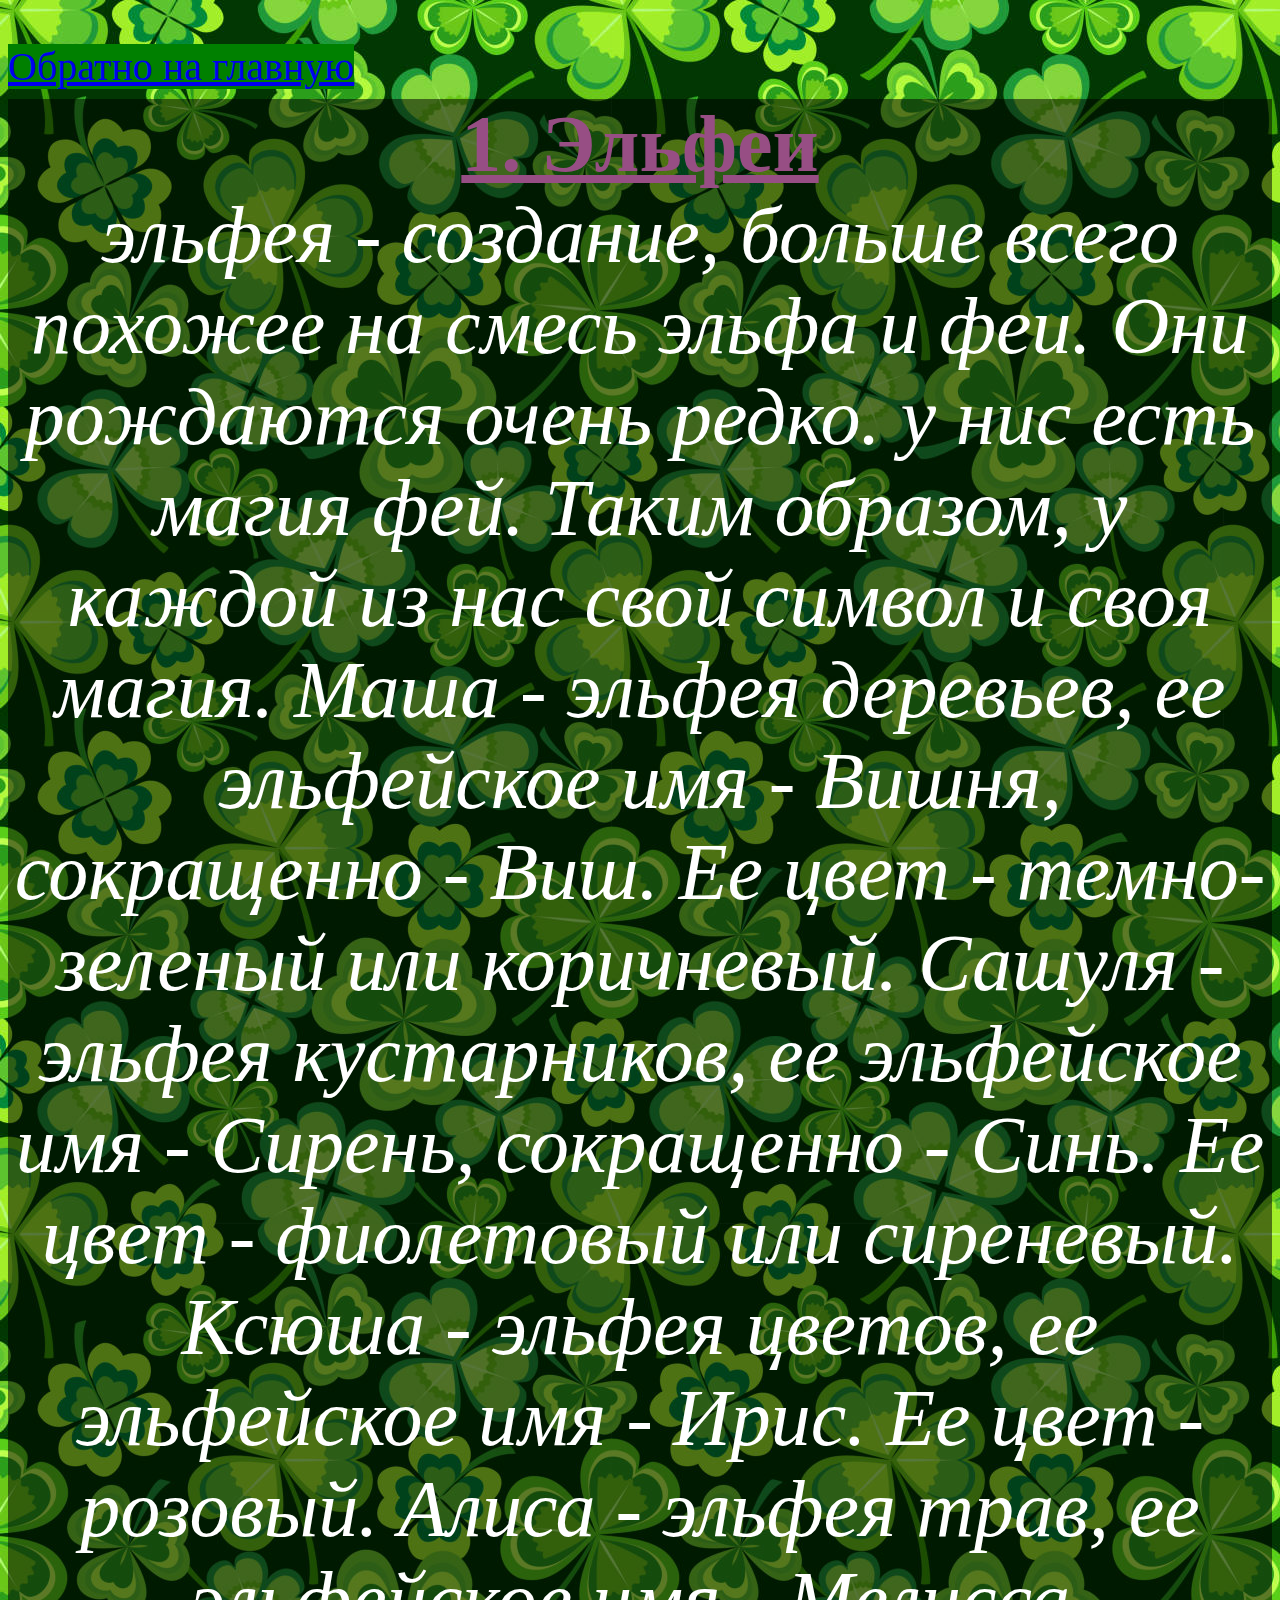
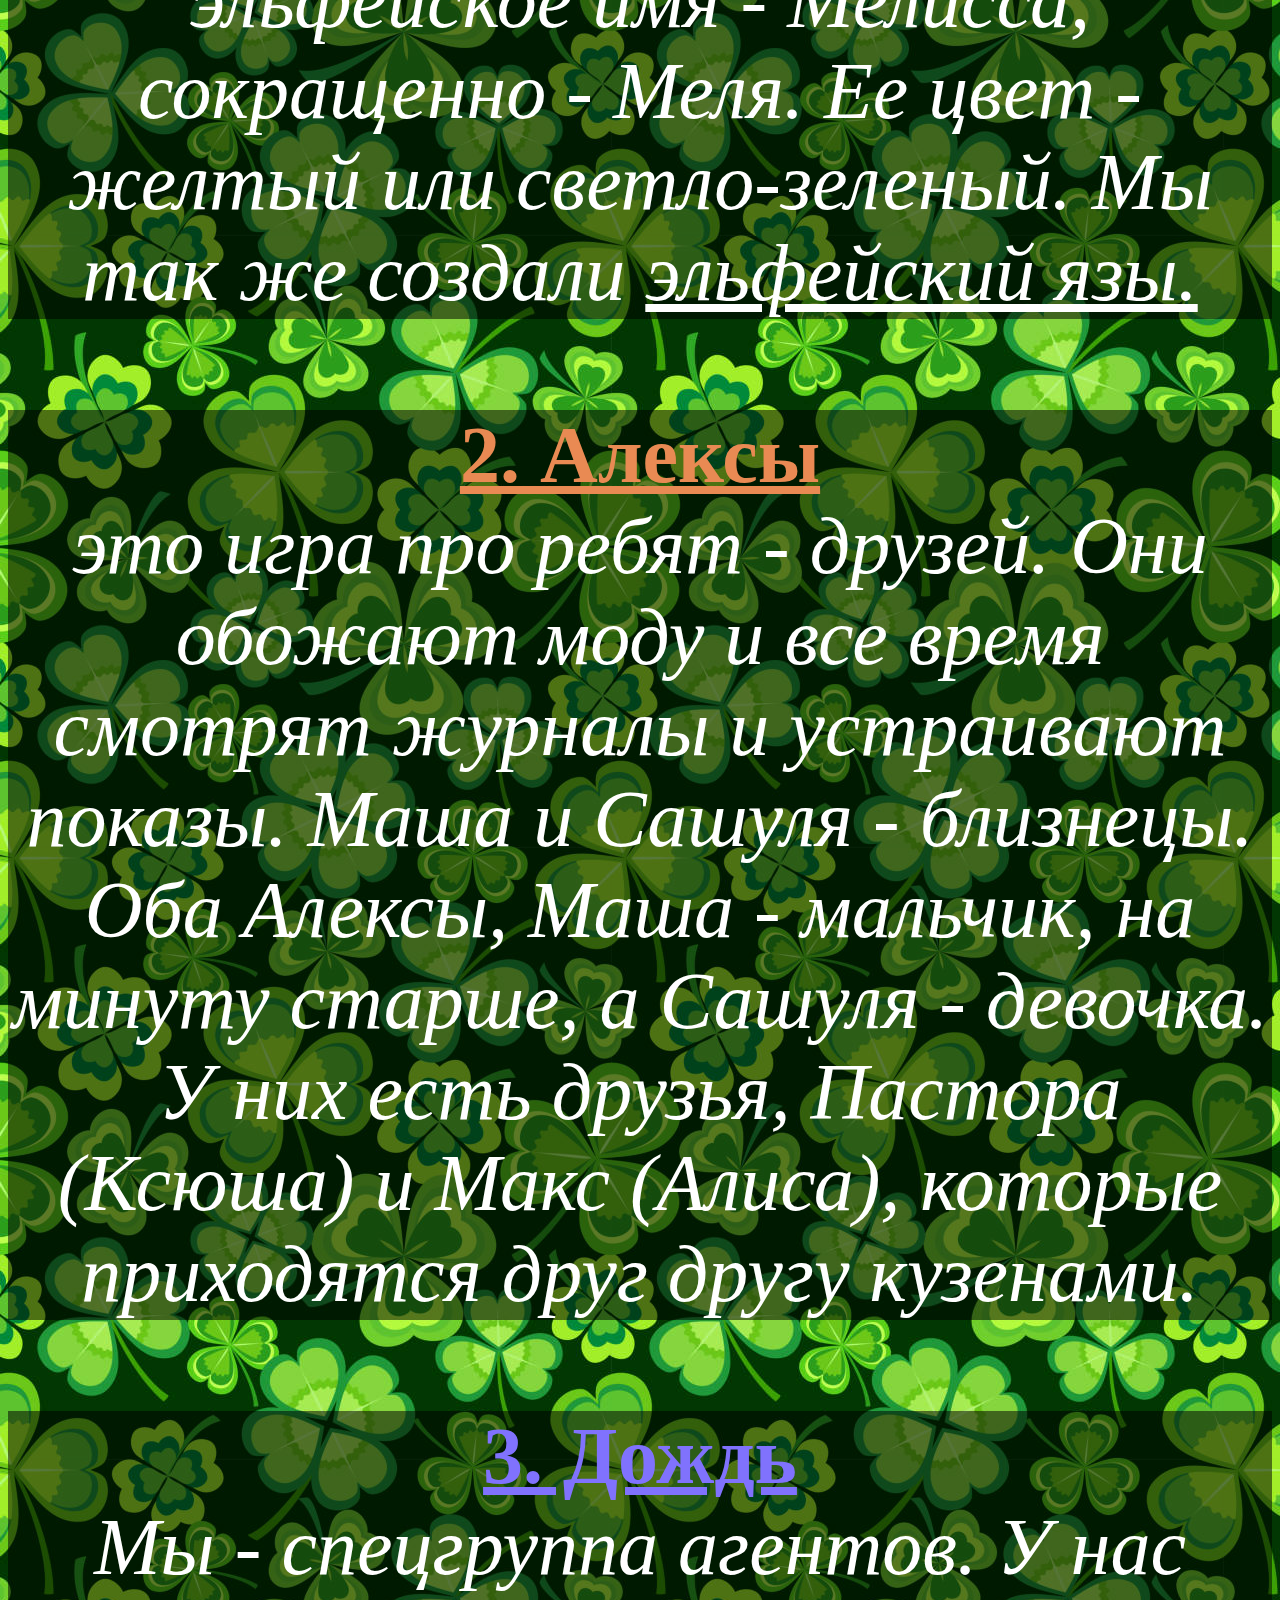
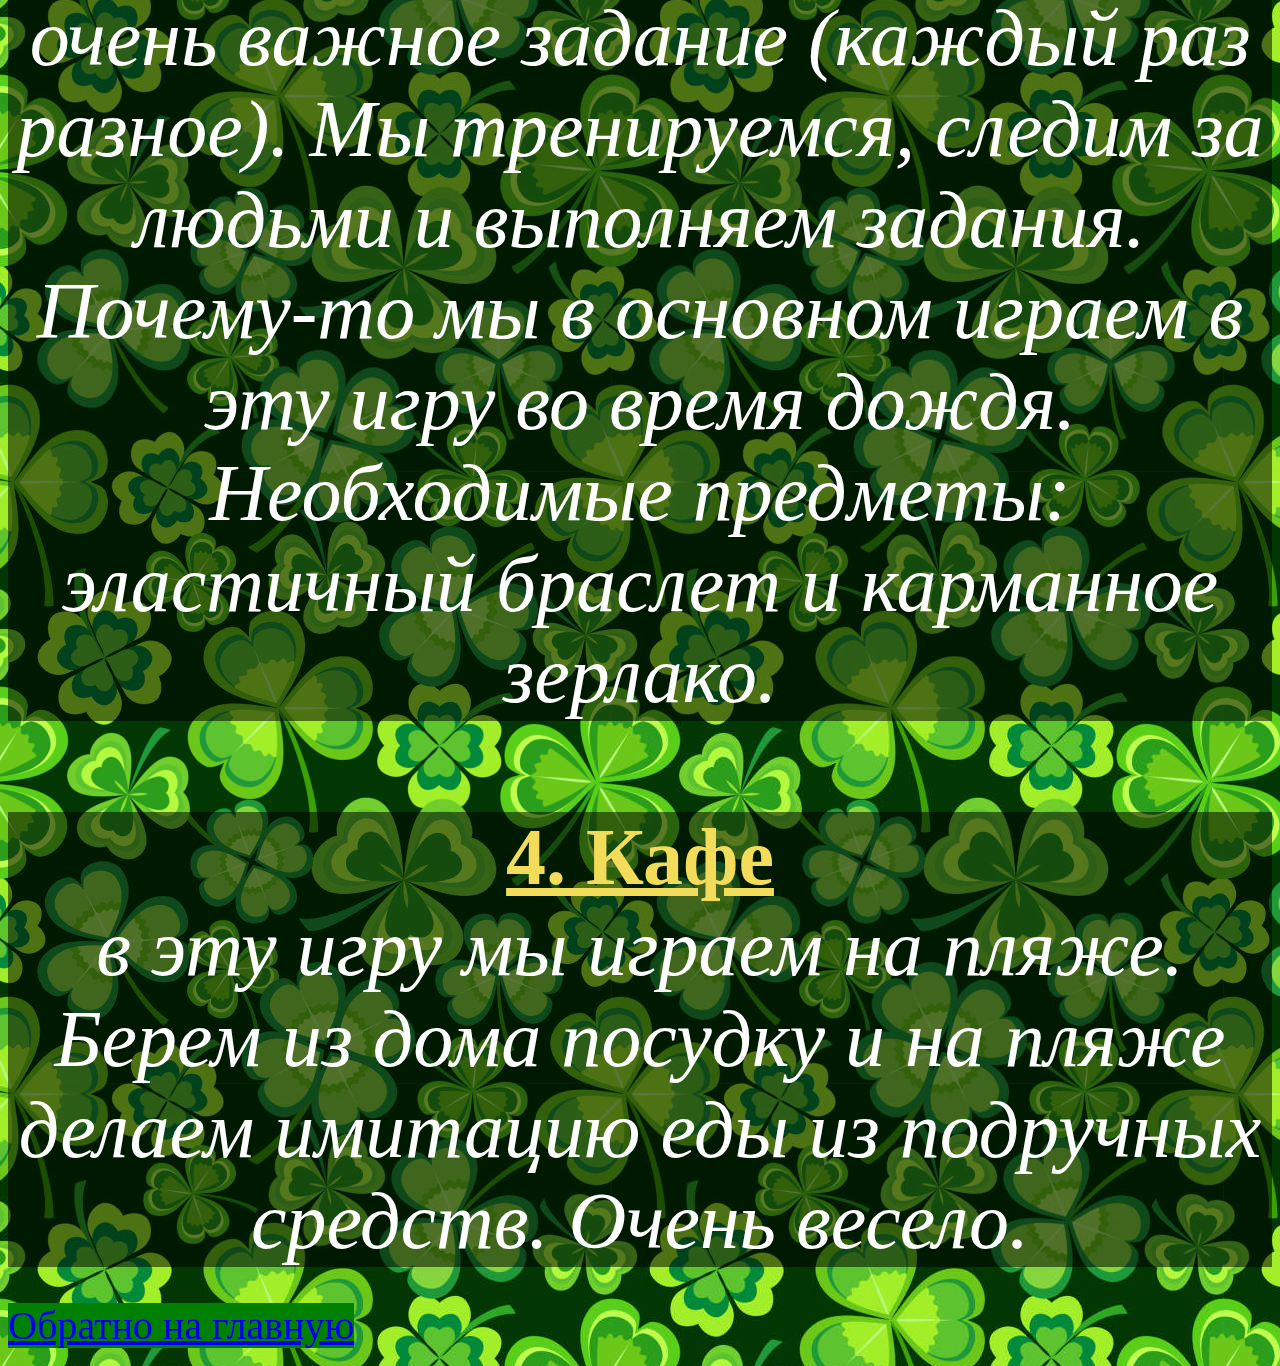
<file: games.html>
<!DOCTYPE html>
<html lang="en">
<head>
    <meta charset="UTF-8">
    <meta http-equiv="X-UA-Compatible" content="IE=edge">
    <meta name="viewport" content="width=device-width, initial-scale=1.0">
    <title>Четверолистник</title>
    <link rel="stylesheet" href="games.css">
</head>
<body class="canuwork">
  <a href="index.html" class="back">Обратно на главную</a>
  <section class="el">
    <strong><ins class="el2">1. Эльфеи</ins></strong><br>
    <i>эльфея - создание, больше всего похожее на смесь эльфа и феи. Они рождаются очень редко. 
    у нис есть магия фей. Таким образом, у каждой из нас свой символ и своя магия. Маша - эльфея
    деревьев, ее эльфейское имя - Вишня, сокращенно - Виш. Ее цвет - темно-зеленый или коричневый. 
    Сашуля - эльфея кустарников, ее эльфейское имя - Сирень, сокращенно - Синь. Ее цвет - фиолетовый 
    или сиреневый. Ксюша - эльфея цветов, ее эльфейское имя - Ирис. Ее цвет - розовый. Алиса - эльфея трав,
     ее эльфейское имя - Мелисса, сокращенно - Меля. Ее цвет - желтый или светло-зеленый.

    Мы так же создали <a href="language.html" class="lan">эльфейский язы.</a></i>
  </section>
<br>
  <section class="al">
    <strong><ins class="al2">2. Алексы</ins></strong><br>
    <i>это игра про ребят - друзей. Они обожают моду и все время смотрят журналы и устраивают показы. 
    Маша и Сашуля - близнецы. Оба Алексы, Маша - мальчик, на минуту старше, а Сашуля - девочка. У них есть друзья,
    Пастора (Ксюша) и Макс (Алиса), которые приходятся друг другу кузенами.</i>
  </section>
<br>
  <section class="do">
    <strong><ins class="do2">3. Дождь</ins></strong><br>
    <i>Мы - спецгруппа агентов. У нас очень важное задание (каждый раз разное).
    Мы тренируемся, следим за людьми и выполняем задания. Почему-то мы в основном 
    играем в эту игру во время дождя. Необходимые предметы: эластичный браслет
    и карманное зерлако.</i>
  </section>
<br>
  <section class="ka">
    <strong><ins class="ka2">4. Кафе</ins></strong><br>
    <i>в эту игру мы играем на пляже. Берем из дома посудку и на пляже делаем имитацию
    еды из подручных средств. Очень весело.</i>
  </section>

  <a href="index.html" class="back">Обратно на главную</a><br>
</body>
</html>
</file>
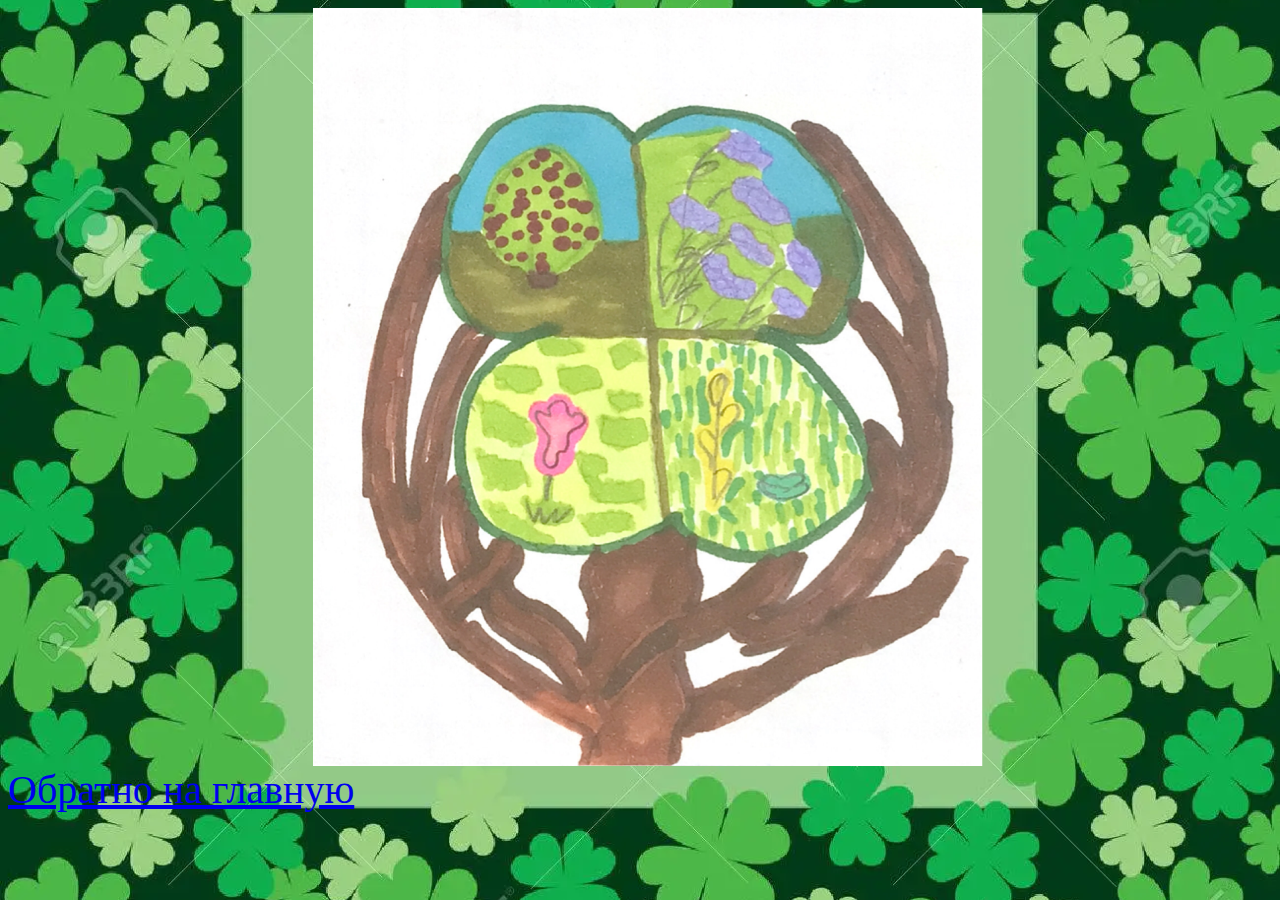
<file: gerb.html>
<!DOCTYPE html>
<html lang="en">
<head>
    <meta charset="UTF-8">
    <meta http-equiv="X-UA-Compatible" content="IE=edge">
    <meta name="viewport" content="width=device-width, initial-scale=1.0">
    <title>Четверолистник</title>
    <link rel="stylesheet" href="gerb.css">
</head>

<body class="body">

    <img src="img/herb.png" class="img">
    
    <a href="index.html" class="back">Обратно на главную</a>    
</body>
</file>
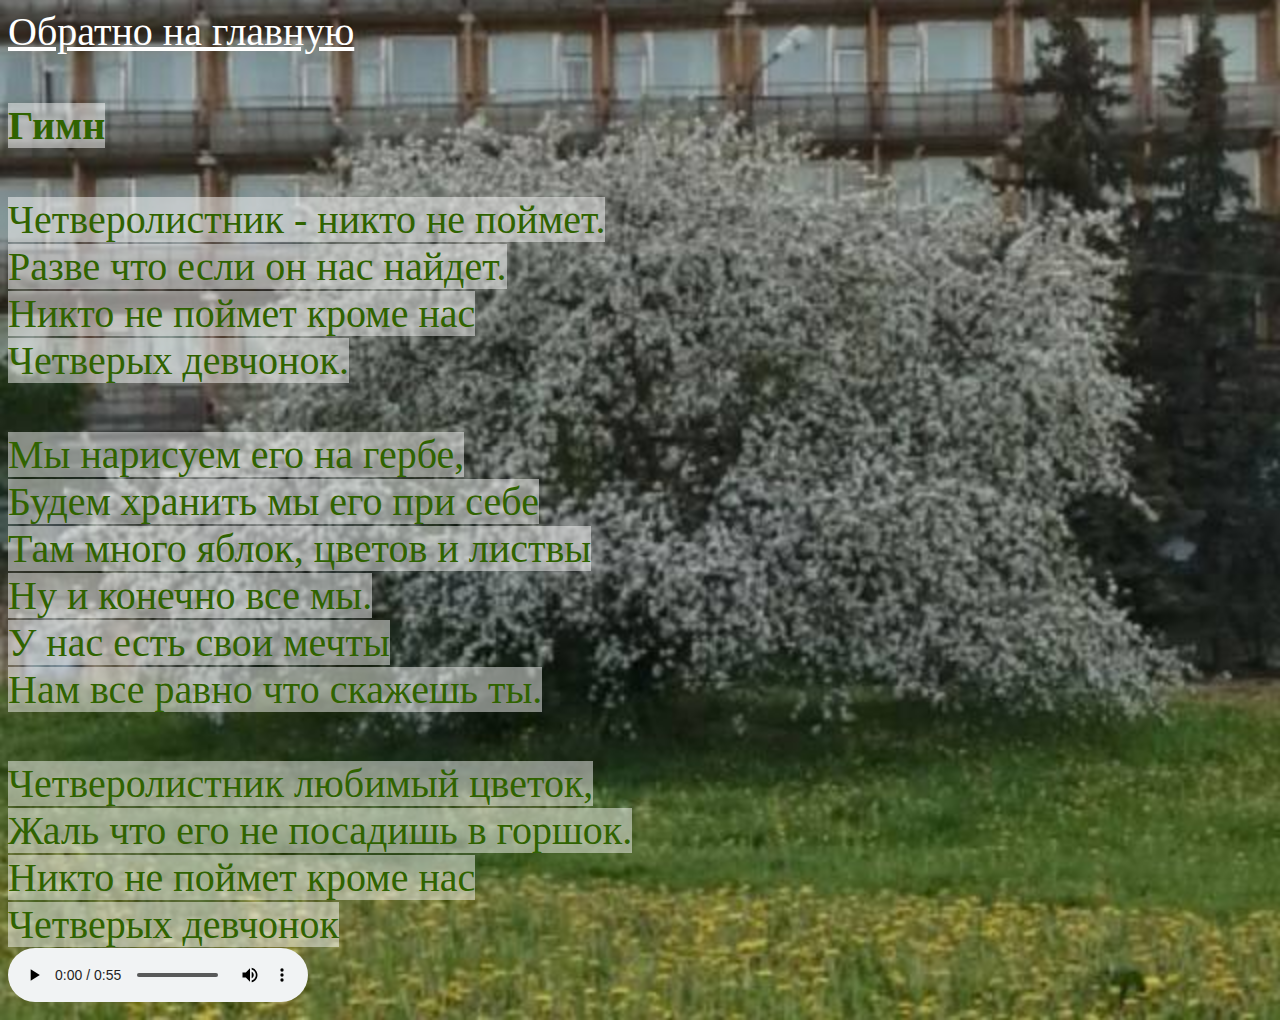
<file: hymn.html>
<!DOCTYPE html>
<html lang="en">
<head>
    <title>Четверолистник</title>
    <link rel="stylesheet" href="hymn.css">
</head>
<a href="index.html" class="back">Обратно на главную</a><br>

<body class="body">
    <section class="song">
        <backquote class="try">

        <br><strong>Гимн</strong><br>
        <br>
        Четверолистник - никто не поймет.<br>
        Разве что если он нас найдет.<br>
        Никто не поймет кроме нас<br>
        Четверых девчонок.<br>
        <br>
        Мы нарисуем его на гербе,<br>
        Будем хранить мы его при себе<br>
        Там много яблок, цветов и листвы<br>
        Ну и конечно все мы.<br>
        У нас есть свои мечты<br>
        Нам все равно что скажешь ты.<br>
        <br>
        Четверолистник любимый цветок,<br>
        Жаль что его не посадишь в горшок.<br>
        Никто не поймет кроме нас<br>
        Четверых девчонок<br>

    </backquote>
    </section>
    <audio controls>
        <br>инструментальная версия<br>
        <source src="img/4clover _instrumental.ogg" type="audio/ogg" class="hymn">
    </audio>
</body>
</html>
</file>
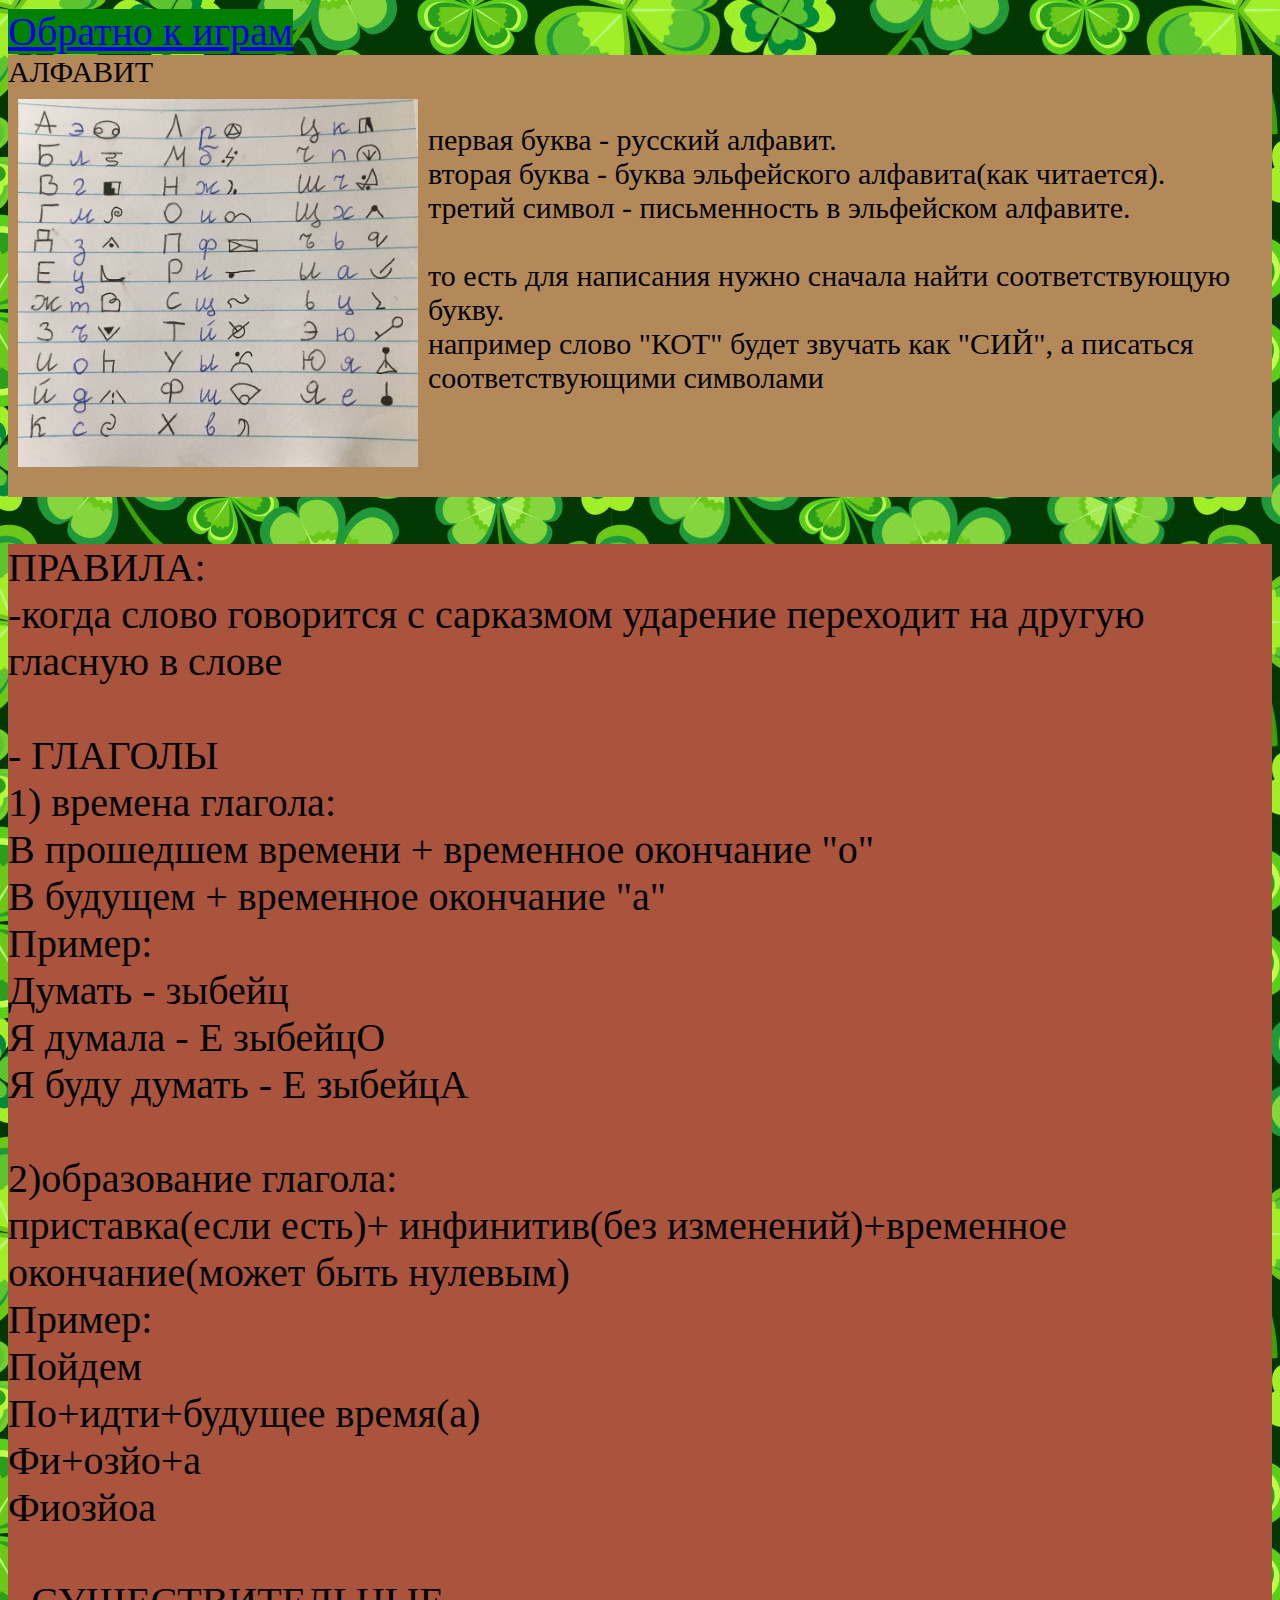
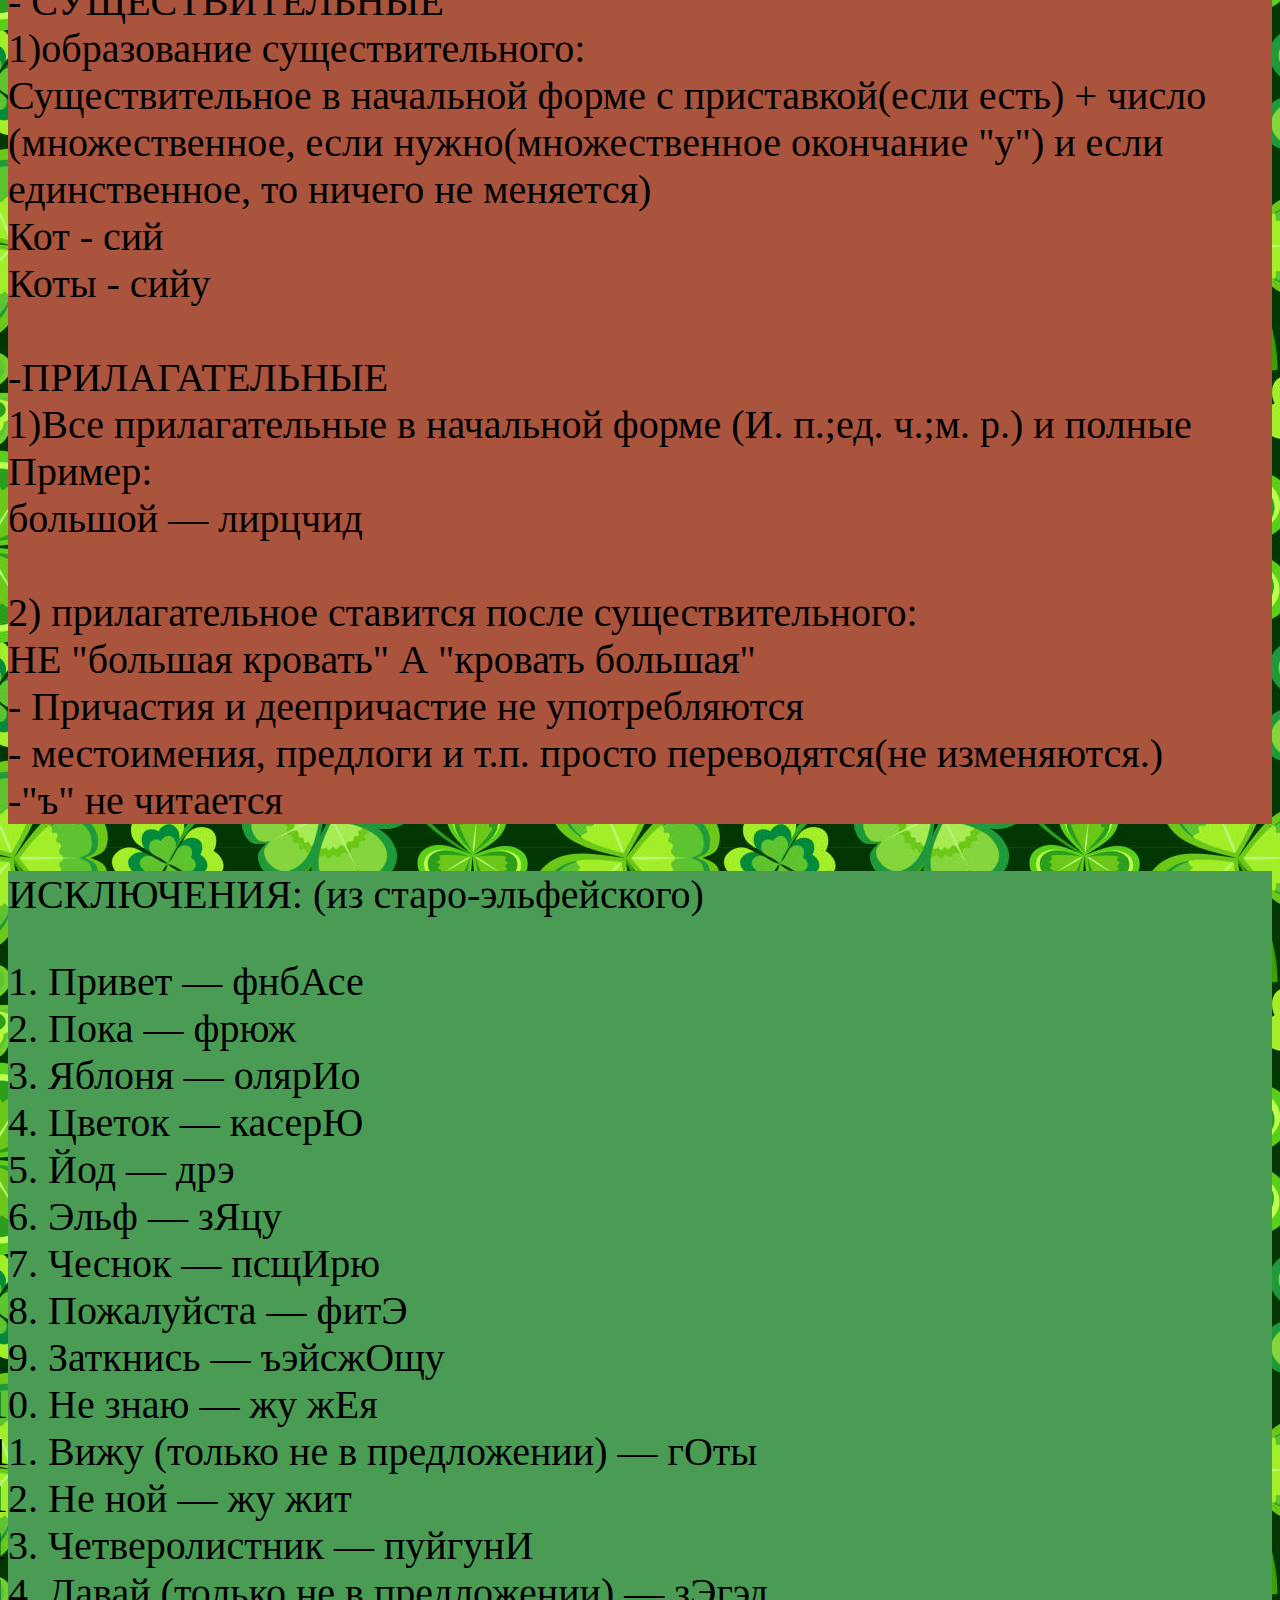
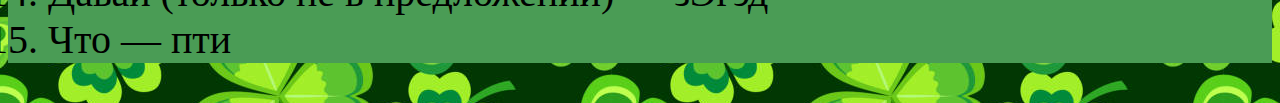
<file: language.html>
<!DOCTYPE html>
<html lang="en">
<head>
    <meta charset="UTF-8">
    <meta http-equiv="X-UA-Compatible" content="IE=edge">
    <meta name="viewport" content="width=device-width, initial-scale=1.0">
    <title>Четверолистник</title>
    <link rel="stylesheet" href="language.css">
</head>
<body class="body">
    <a href="games.html" class="back">Обратно к играм</a>
    <br>
    <section class="alphabet">
        АЛФАВИТ<br>
        <img src="img/el lan.jpeg" class="symbols">
        <br>
        первая буква - русский алфавит.<br>
        вторая буква - буква эльфейского алфавита(как читается).<br>
        третий символ - письменность в эльфейском алфавите.<br>
        <br>
        то есть для написания нужно сначала найти соответствующую букву.<br>
        например слово "КОТ" будет звучать как "СИЙ", а писаться соответствующими символами<br>
        <br>
        <br>
        <br>
    </section>
     <br>
    <section class="rules">
        ПРАВИЛА:<br>
        -когда слово говорится с сарказмом ударение переходит на другую гласную в слове<br>
        <br>
        - ГЛАГОЛЫ<br>
        1) времена глагола:<br>
        В прошедшем времени + временное окончание "о"<br>
        В будущем + временное окончание "а"<br>
        Пример:<br>
        Думать - зыбейц<br>
         Я думала - Е зыбейцО<br>
        Я буду думать - Е зыбейцА<br>
        <br>
        2)образование глагола:<br>
        приставка(если есть)+ инфинитив(без изменений)+временное окончание(может быть нулевым)<br> 
        Пример: <br>
        Пойдем<br>
        По+идти+будущее время(а)<br>
        Фи+озйо+а<br>
        Фиозйоа<br>
        
        <br> 

        - СУЩЕСТВИТЕЛЬНЫЕ<br>
        1)образование существительного:<br>
        Существительное в начальной форме с приставкой(если есть) + число<br>
        (множественное, если нужно(множественное окончание "у") и если единственное, то ничего не меняется)<br> 
        Кот - сий<br>
        Коты - сийу<br>
        
        <br>

        -ПРИЛАГАТЕЛЬНЫЕ<br>
        1)Все прилагательные в начальной форме (И. п.;ед. ч.;м. р.) и полные<br>
        Пример:<br>
        большой — лирцчид<br>
        <br>
         2) прилагательное ставится после существительного:<br>
        НЕ "большая кровать" А "кровать большая"<br>
        
        - Причастия и деепричастие не употребляются<br>
    
        - местоимения, предлоги и т.п. просто переводятся(не изменяются.)<br>
        
        -"ъ" не читается<br>
    </section>
<br>
    <section class="exeptions">
    ИСКЛЮЧЕНИЯ:
    (из старо-эльфейского)
    <br>
     <ol>
        <li>Привет — фнбАсе</li>
        <li>Пока — фрюж</li>
        <li>Яблоня — олярИо</li>
        <li>Цветок — касерЮ</li>
        <li>Йод — дрэ</li>
        <li>Эльф — зЯцу</li>
        <li>Чеснок — псщИрю</li>
        <li>Пожалуйста — фитЭ</li>
        <li>Заткнись — ъэйсжОщу</li>
        <li>Не знаю — жу жЕя</li>
        <li>Вижу (только не в предложении) — гОты</li>
        <li>Не ной — жу жит</li>
        <li>Четверолистник — пуйгунИ</li>
        <li>Давай (только не в предложении) — зЭгэд</li>
        <li>Что — пти</li>     
     </ol>
    </section>
</body>
</html>
</file>
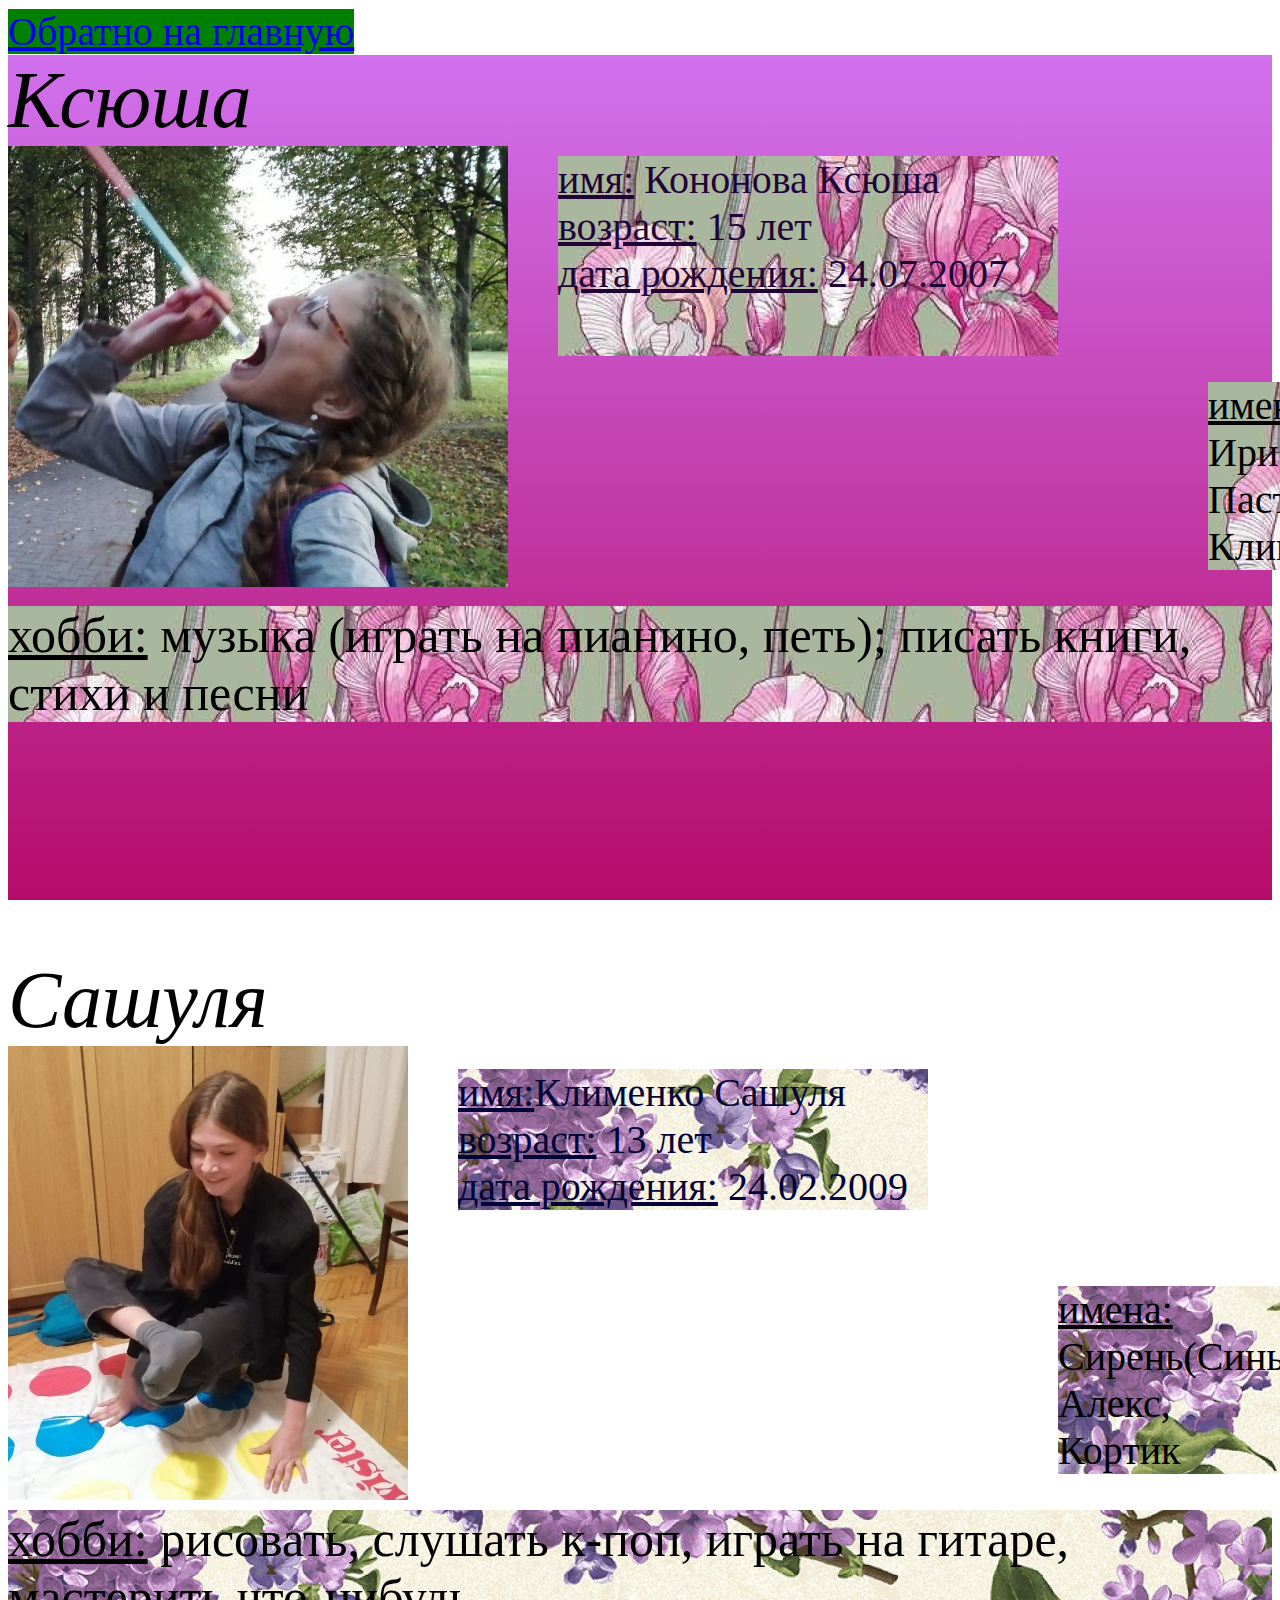
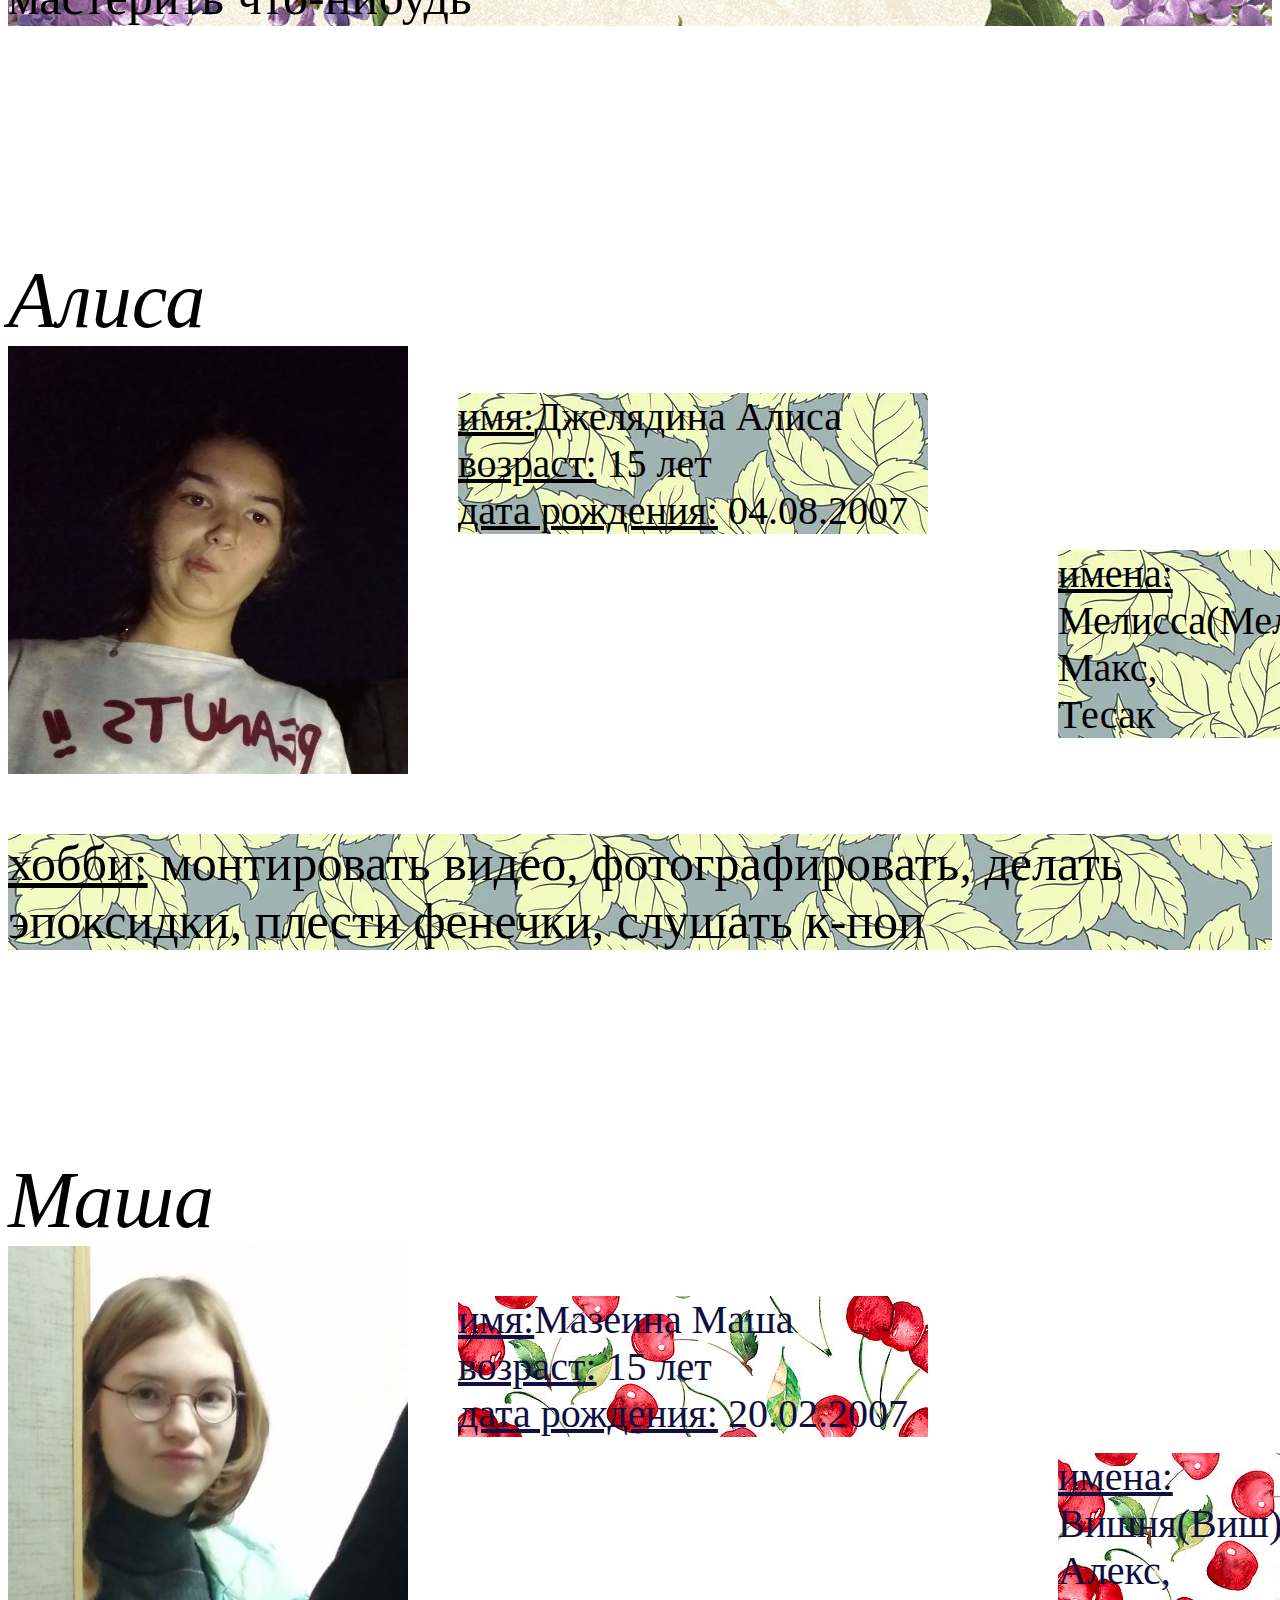
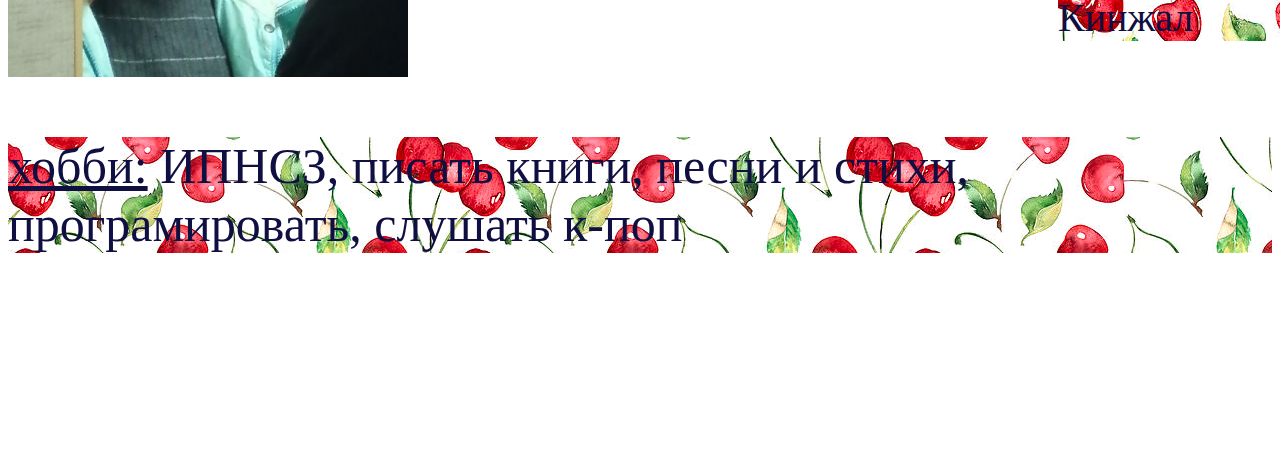
<file: members.html>
<!DOCTYPE html>
<html lang="en">
<head>
    <meta charset="UTF-8">
    <meta http-equiv="X-UA-Compatible" content="IE=edge">
    <meta name="viewport" content="width=device-width, initial-scale=1.0">
    <title>Четверолистник</title>
    <link rel="stylesheet" href="members.css">
</head>
<body class="body">
    <a href="index.html" class="back">Обратно на главную</a>
    <section class="member1"><article><i>Ксюша</i></article>
        <img src="img/Ksusha_eat.jpeg" alt="" class="ksusha">
        <p class="iris"><ins>имя:</ins> Кононова Ксюша<br>
                             <ins>возраст:</ins> 15 лет<br>
                             <ins>дата рождения:</ins> 24.07.2007<br>
        </p>
        <p class="iris2"><ins>хобби:</ins> музыка (играть на пианино, петь); писать книги, стихи и песни</p>
        <p class="iris3"><ins>имена:</ins><br>Ирис,<br> Пастора,<br> Клинок<br></p>
    </section>
  
    <section class="member2"><i>Сашуля</i><br>

        <img src="img/Sasha_gravity.jpeg" class="sasha">
        <p class="lilac"><ins>имя:</ins>Клименко Сашуля<br>
            <ins>возраст:</ins> 13 лет<br>
            <ins>дата рождения:</ins> 24.02.2009<br></p>
            <p class="lilac2"><ins>хобби:</ins> рисовать, слушать к-поп, играть на гитаре, мастерить что-нибудь</p>
            <p class="lilac3"><ins>имена:</ins><br>Сирень(Синь),<br> Алекс,<br> Кортик<br></p>
    </section>
  
    <section class="member3"><i>Алиса</i><br>
        <img src="img/Alisa_wierd copy.jpeg" class="alisa">
        <p class="melissa"><ins>имя:</ins>Джелядина Алиса<br>
            <ins>возраст:</ins> 15 лет<br>
            <ins>дата рождения:</ins> 04.08.2007<br></p>
            <p class="melissa2"><ins>хобби:</ins> монтировать видео, фотографировать, делать эпоксидки, плести фенечки, слушать к-поп</p>
            <p class="melissa3"><ins>имена:</ins><br>Мелисса(Меля),<br> Макс,<br> Тесак<br></p>
    </section>
  
    <section class="member4"><i>Маша</i><br>
        <img src="img/Masha.jpeg" class="masha">
        <p class="cherry"><ins>имя:</ins>Мазеина Маша<br>
            <ins>возраст:</ins> 15 лет<br>
            <ins>дата рождения:</ins> 20.02.2007<br></p>
            <p class="cherry2"><ins>хобби:</ins> ИПНСЗ, писать книги, песни и стихи, програмировать, слушать к-поп</p>
            <p class="cherry3"><ins>имена:</ins><br>Вишня(Виш),<br> Алекс,<br> Кинжал<br></p>

    </section>
  
</body>
</html>
</file>
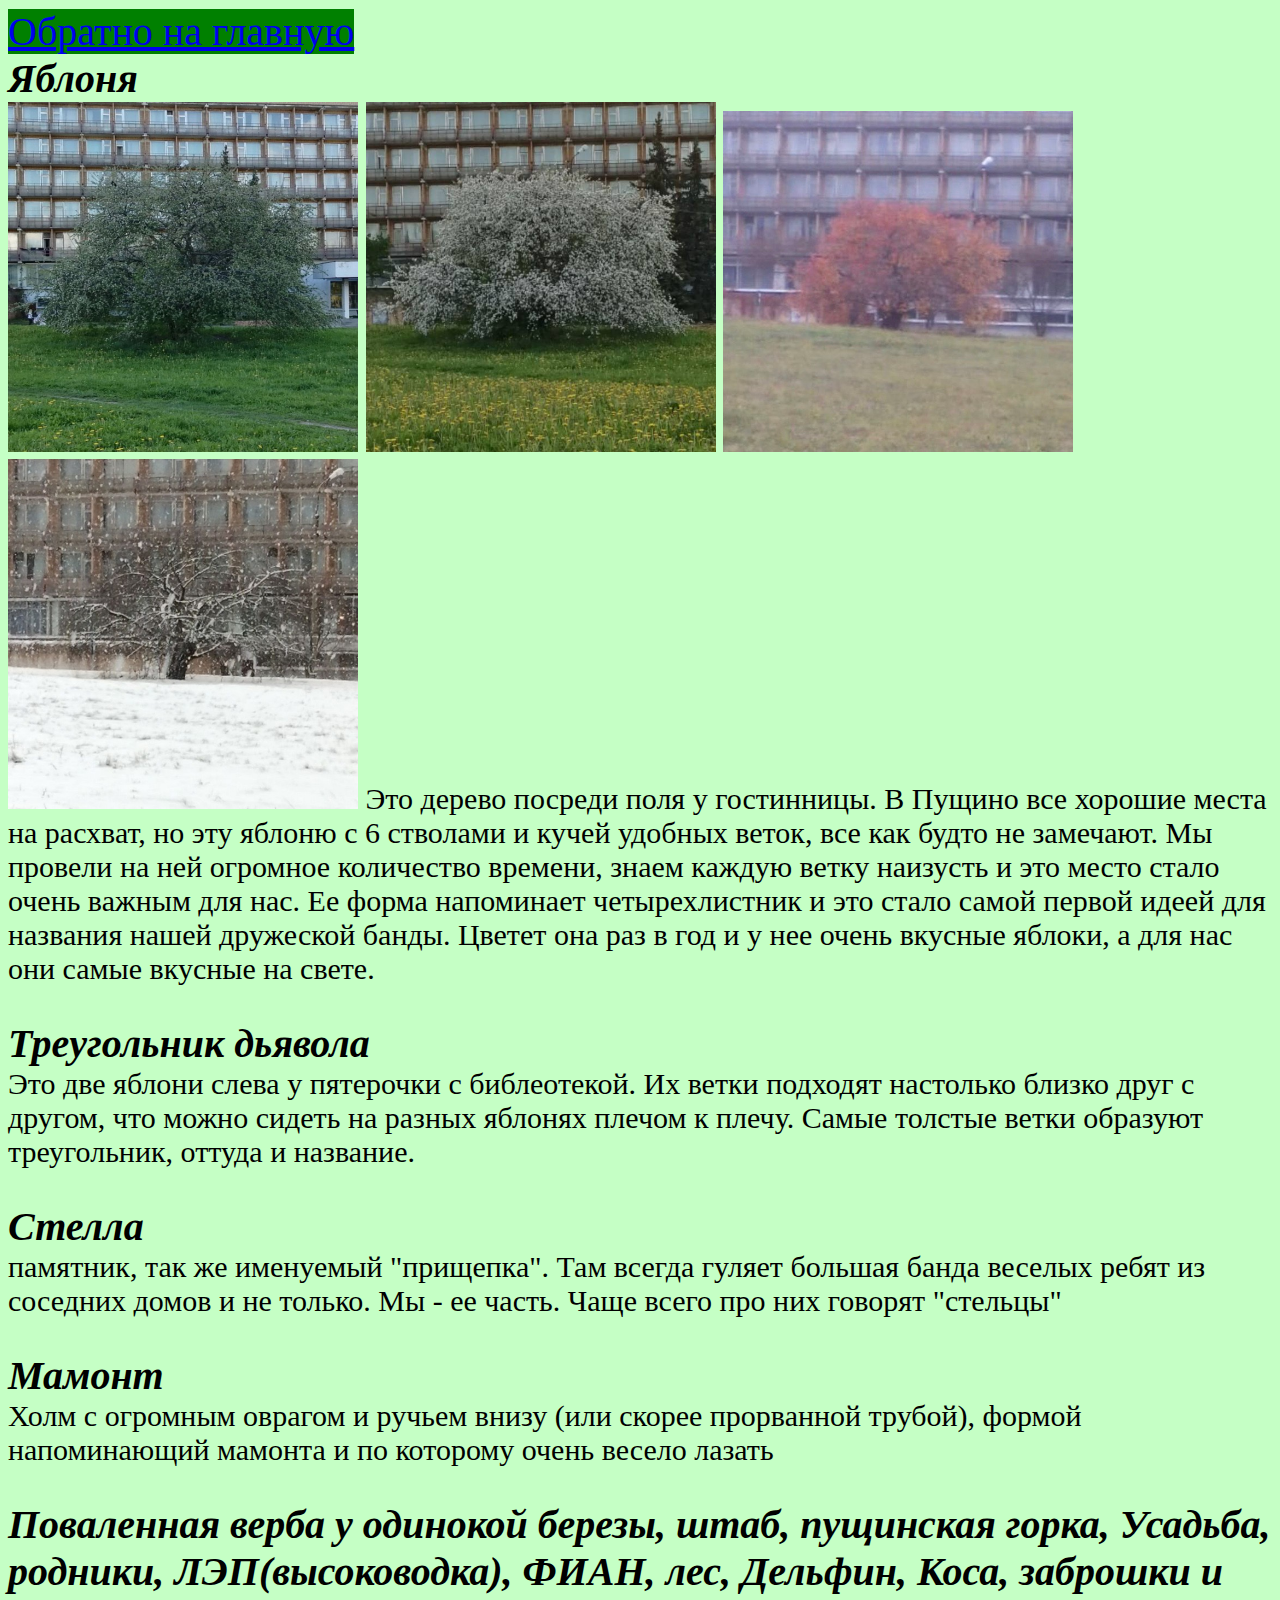
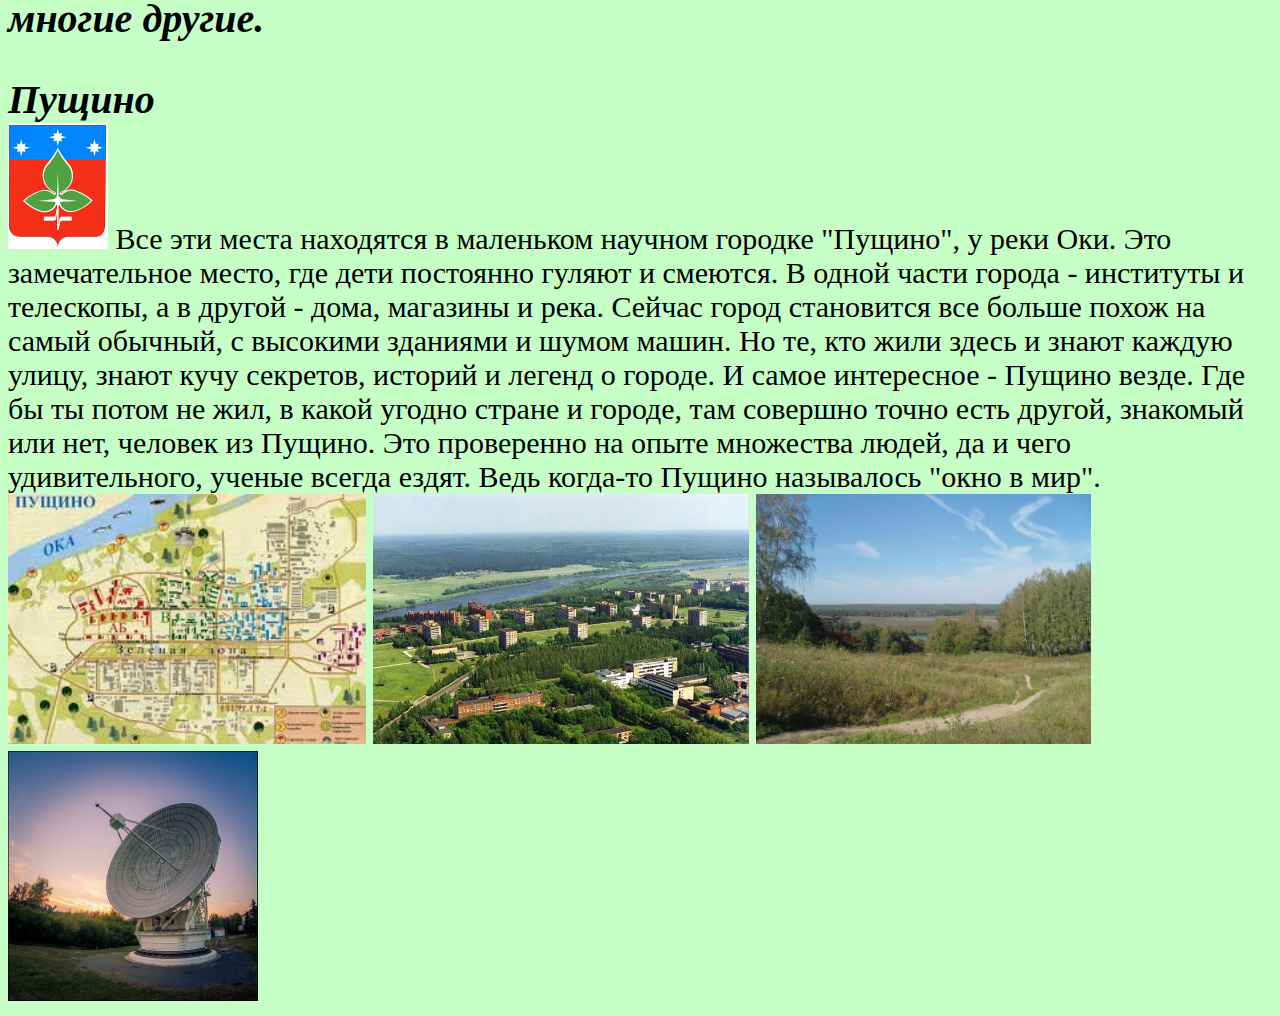
<file: places.html>
<!DOCTYPE html>
<html lang="en">
<head>
    <meta charset="UTF-8">
    <meta http-equiv="X-UA-Compatible" content="IE=edge">
    <meta name="viewport" content="width=device-width, initial-scale=1.0">
    <title>Четверолистник</title>
    <link rel="stylesheet" href="places.css">
</head>
<body class="body">
    <a href="index.html" class="back">Обратно на главную</a>
    <section class="yab">
        <strong><i class="ya">Яблоня</i></strong><br>
        <img src="img/yablonya_summer.JPG" class="yablonya">
        <img src="img/yablonya_spring.jpeg" class="yablonya">
        <img src="img/yablonya_autumn.jpg" class="yablonya">
        <img src="img/yablonya_winter.JPG" class="yablonya">
    Это дерево посреди поля у гостинницы. В Пущино все хорошие места на расхват,
    но эту яблоню с 6 стволами и кучей удобных веток, все как будто не замечают.
    Мы провели на ней огромное количество времени, знаем каждую ветку наизусть и
    это место стало очень важным для нас. Ее форма напоминает четырехлистник и это
    стало самой первой идеей для названия нашей дружеской банды. Цветет она раз в
    год и у нее очень вкусные яблоки, а для нас они самые вкусные на свете.
    </section>
   <br> 
  <section>
    <strong><i class="ya">Треугольник дьявола</i></strong><br>
    Это две яблони слева у пятерочки с библеотекой. Их ветки подходят настолько близко 
    друг с другом, что можно сидеть на разных яблонях плечом к плечу. Самые толстые
    ветки образуют треугольник, оттуда и название.
</section>
<br> 
<section>
    <strong><i class="ya">Стелла</i></strong><br>
    памятник, так же именуемый "прищепка". Там всегда гуляет большая банда веселых 
    ребят из соседних домов и не только. Мы - ее часть. Чаще всего про них говорят
    "стельцы"
</section>
<br> 
<section>
    <strong><i class="ya">Мамонт</i></strong><br>
    Холм с огромным оврагом и ручьем внизу (или скорее прорванной трубой), формой напоминающий мамонта
    и по которому очень весело лазать
</section>
<br> 
<section>
    <strong><i class="ya">Поваленная верба у одинокой березы, штаб, пущинская горка,
        Усадьба, родники, ЛЭП(высоководка), ФИАН, лес, Дельфин, Коса, заброшки и многие другие.
    </i></strong><br>
</section>
<br> 
<section>
    <strong><i class="ya">Пущино</i></strong><br>
    <img src="img/herb_pushino.png" class="herb">
    Все эти места находятся в маленьком научном городке "Пущино", у реки Оки. Это замечательное место,
    где дети постоянно гуляют и смеются. В одной части города - институты и телескопы, а в другой -
    дома, магазины и река. Сейчас город становится все больше похож на самый обычный, с высокими зданиями
    и шумом машин. Но те, кто жили здесь и знают каждую улицу, знают кучу секретов, историй и легенд о
    городе. И самое интересное - Пущино везде. Где бы ты потом не жил, в какой угодно стране и городе, там 
    совершно точно есть другой, знакомый или нет, человек из Пущино. Это проверенно на опыте множества людей, да 
    и чего удивительного, ученые всегда ездят. Ведь когда-то Пущино называлось "окно в мир".
    <br>
    <img src="img/pushino_map.jpeg" class="yablonya2">
    <img src="img/Puschino.jpeg" class="yablonya2">
    <img src="img/pushino_hill.jpeg" class="yablonya2">
    <img src="img/telescop2.jpeg" class="yablonya2">
</section>

</body>
</html>
</file>
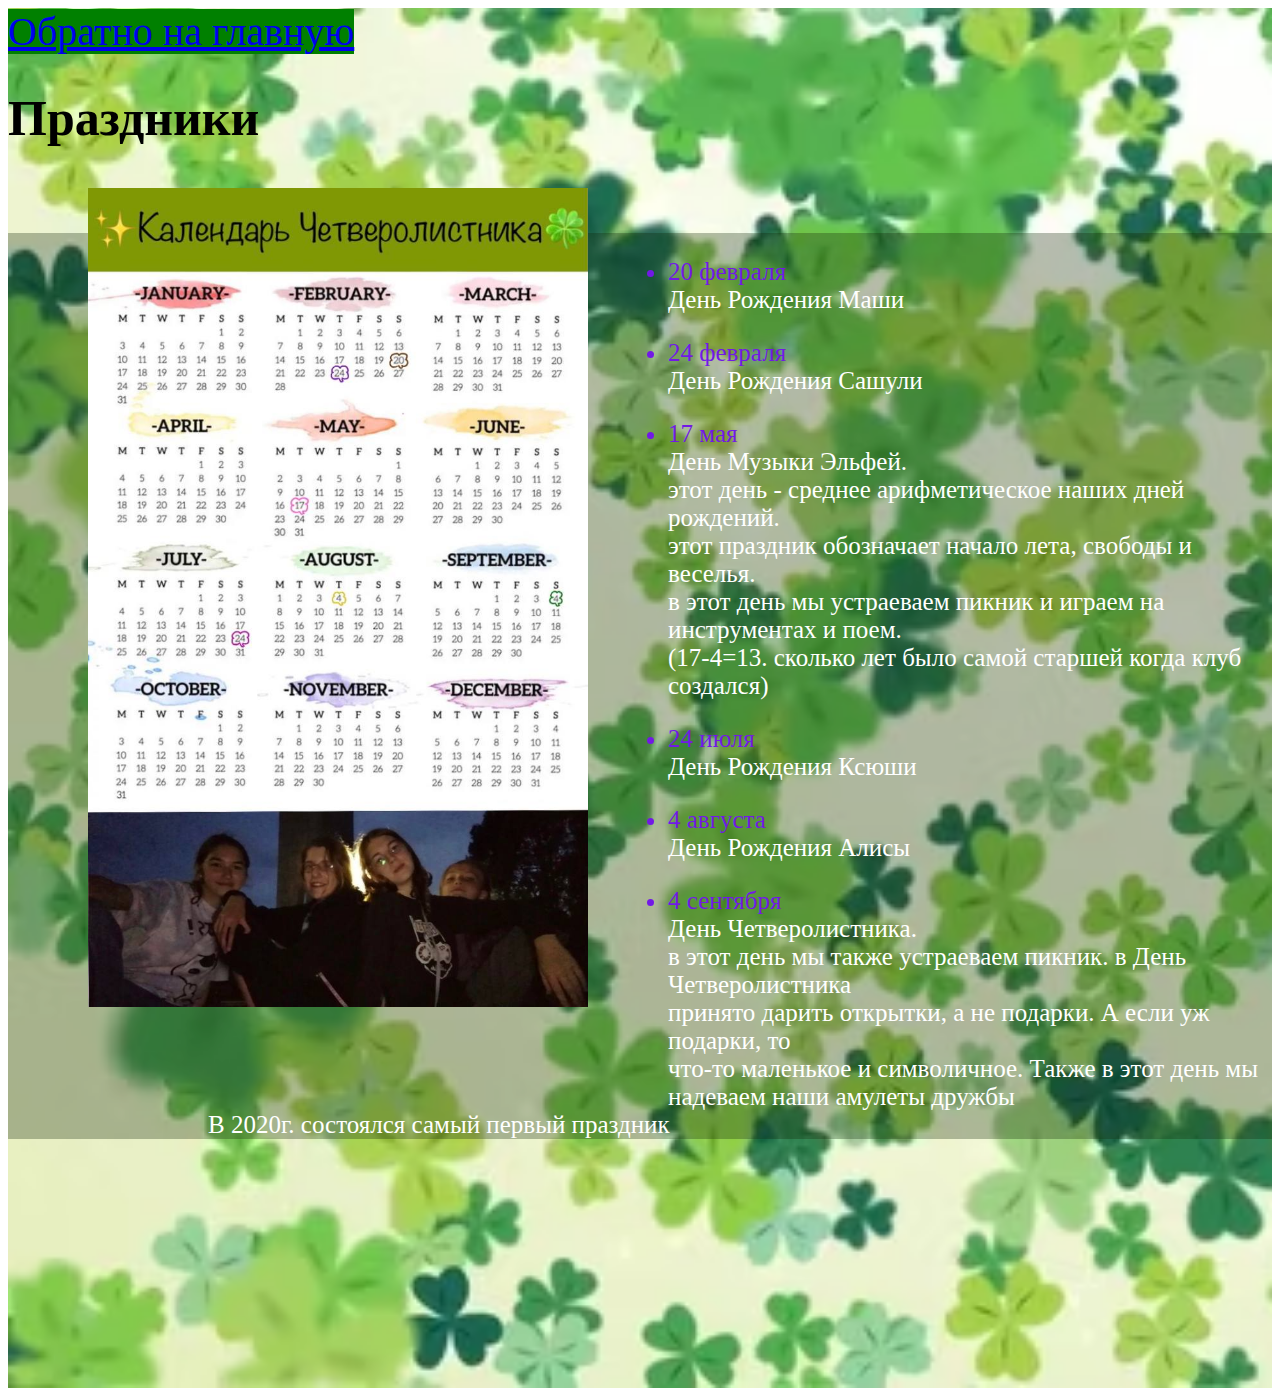
<file: traditions.html>
<!DOCTYPE html>
<html lang="en">
<head>
    <meta charset="UTF-8">
    <meta http-equiv="X-UA-Compatible" content="IE=edge">
    <meta name="viewport" content="width=device-width, initial-scale=1.0">
    <title>Четверолистник</title>
    <link rel="stylesheet" href="traditions.css">
</head>
<body  class="body">
    <section class="holidays">
      <a href="index.html" class="back">Обратно на главную</a>
          <h1 class="name">Праздники</h1>
          <br>
        <img src="img/calendar.jpeg" class="calendar">
        <ul type="" class="text">
          <li class="date">20 февраля</li>
          День Рождения Маши
          <li class="date">24 февраля</li>
          День Рождения Сашули
          <li class="date">17 мая</li>
          День Музыки Эльфей.<br>
          этот день - среднее арифметическое наших дней рождений.<br>
          этот праздник обозначает начало лета, свободы и веселья.<br>
          в этот день мы устраеваем пикник и играем на инструментах и поем.<br>
          (17-4=13. сколько лет было самой старшей когда клуб создался)
          <li class="date">24 июля</li>
          День Рождения Ксюши
          <li class="date">4 августа</li>
          День Рождения Алисы
          <li class="date">4 сентября</li>
          День Четверолистника.<br>
          в этот день мы также устраеваем пикник. в День Четверолистника<br>
          принято дарить открытки, а не подарки. А если уж подарки, то<br>
          что-то маленькое и символичное. Также в этот день мы надеваем наши амулеты дружбы<br>
          В 2020г. состоялся самый первый праздник
        </ul>
        <br>
        <br>
        <br>
        <br>
        <br>
        <br>
        <br>
        <br>
    </section>
</body>
</html>
</file>
<file: games.css>
.back{
    font-size: 40px;
    background-color: green;
}
    
.canuwork{
    font-size: 80px;
    background: url(img/background_photo.jpeg);
    color:white;
    max-width: 100%;
}

.el{
    background: rgba(0, 0, 0, 0.521);
    text-align: center;
}

.el2{
    color:rgb(151, 78, 132);
}

.lan{
   color: white;
}
.al{
    background: rgba(0, 0, 0, 0.521);
    text-align: center;
}

.al2{
    color: rgb(233, 138, 83);
}

.do{
    background: rgba(0, 0, 0, 0.521);
    text-align: center;
}

.do2{
    color: rgb(128, 114, 253);
}

.ka{
    background: rgba(0, 0, 0, 0.521);
    text-align: center;
}

.ka2{
    color: rgb(243, 220, 89);
}
</file>
<file: gerb.css>
.body{
   background-image: url(img/4clover_frame.webp);
   width: 100%;
   height: 100%;
   background-size: cover;
   background-position: center;
   max-width: 100%;
}

.img{
    display: block;
    width: 670px;
    margin: 0 auto;
    text-align: center;
    margin-left: auto;
    margin-right: auto;
}

.back{
    font-size: 40px;
}
</file>
<file: hymn.css>
.body{
    font-size: 40px;
    font-family: 'Times New Roman', Times, serif;
    color:rgb(48, 99, 0);
    background-image: url(img/yablonya_spring.jpeg);
    background-size: cover;
    background-repeat: no-repeat;
    background-position: center;
    max-width: 100%;
}

.try{
    background-color: #ffffff7a;
}

.back{
    color: white;
}

.hymn{
    color:aquamarine;
    margin-top: top;
}
</file>
<file: language.css>
.back{
    font-size: 40px;
    background-color: green;
}

.body{
    font-size: 40px;
    background-image: url(img/background_photo.jpeg);
    max-width: 100%;
}
.alphabet{
    font-size: 30px;
    display:block;
    background-color: rgb(179, 137, 89);
}

.symbols{
    width: 400px;
    display:block;
    float: left;
    padding: 10px;
}

.rules{
    background-color: rgb(170, 83, 61);
}

.exeptions{
    background-color: rgb(74, 156, 85);
}
</file>
<file: members.css>
.body{
  max-width: 100%;
}

.back{
    font-size: 40px;
    background-color: green;
}

.member1{
    font-size: 80px;
    background:linear-gradient(180deg, rgb(211, 120, 247), rgb(182, 11, 105));
    height: 100vh;
    background-attachment: fixed;
    background-position: center;
    background-repeat: no-repeat;
    background-size: cover;
  }

  .iris{
    background-image: url(img/iris\ wallpaper.jpg);
    vertical-align:middle;
    width: 500px;
    height: 200px;
    font-size: 40px;
    color:rgb(32, 4, 54);
    margin-left: 550px;
    margin-right: 0;
    margin-top: -450px;
  }

  .iris2{
    background-image: url(img/iris\ wallpaper.jpg);
    display:block;
    margin-top: 250px;
    font-size: 50px;
  }

  .iris3{
    background-image: url(img/iris\ wallpaper.jpg);
    font-size: 40px;
    width:200px;
    margin-left: 1200px;
    margin-top: -390px;
}

  .member2{
    font-size: 80px;
    animation-duration: 3s;
    background:linear-gradient( rgb(128, 77, 185), rgb(47, 7, 73));
    height: 100vh;
    background-attachment: fixed;
    background-position: center;
    background-repeat: no-repeat;
    background-size: cover;
  }

  .lilac{
    background-image: url(img/lilac.jpeg);
    font-size: 40px;
    width:470px;
    margin-left: 450px;
    margin-top: -450px;
    color:rgb(3, 3, 56);
  }

  .lilac2{
    background-image: url(img/lilac.jpeg);
    display:block;
    margin-top: 300px;
    font-size: 50px;
  }

  .lilac3{
    background-image: url(img/lilac.jpeg);
    font-size: 40px;
    width:300px;
    margin-left: 1050px;
    margin-top: -390px
  }

  .member3{
    font-size: 80px;
    animation-duration: 3s;
    background: linear-gradient( rgb(235, 232, 78), rgb(175, 144, 7));
    height: 100vh;
    background-attachment: fixed;
    background-position: center;
    background-repeat: no-repeat;
    background-size: cover;
  }

  .melissa{
    background-image: url(img/melissa.webp);
    font-size: 40px;
    width:470px;
    margin-left: 450px;
    margin-top: -400px;
  }

  .melissa2{
    background-image: url(img/melissa.webp);
    display:block;
    margin-top: 300px;
    font-size: 50px;
  }

  .melissa3{
    background-image: url(img/melissa.webp);
    font-size: 40px;
    width:300px;
    margin-left: 1050px;
    margin-top: -450px
  }


  .member4{
    font-size: 80px;
    animation-duration: 3s;
    background: linear-gradient(90deg, rgb(127, 199, 46), rgb(58, 85, 14));
    height: 100vh;
    background-attachment: fixed;
    background-position: center;
    background-repeat: no-repeat;
    background-size: cover;
  }

  .cherry{
    background-image: url(img/cherry2.jpeg);
    font-size: 40px;
    width:470px;
    margin-left: 450px;
    margin-top: -400px;
    color: rgb(15, 15, 65);
  }

  .cherry2{
    background-image: url(img/cherry2.jpeg);
    display:block;
    margin-top: 300px;
    font-size: 50px;
    color: rgb(15, 15, 65);
  }

  .cherry3{
    background-image: url(img/cherry2.jpeg);
    font-size: 40px;
    width:300px;
    margin-left: 1050px;
    margin-top: -450px;
    color: rgb(15, 15, 65);
  }

  .ksusha{
    width: 500px;
  }

  .sasha{
    width: 400px;
  }

  .alisa{
    width: 400px;
  }
  
  .masha{
    width:400px;
  }
</file>
<file: places.css>
.back{
    font-size: 40px;
    background-color: green;
}

.body, .yab{
    font-size: 30px;
    background-color: rgb(197, 255, 197);
}
    

.yablonya{
    width: 350px; 
}

.yablonya2{
    height: 250px; 
}

.ya{
   font-size: 40px;
}

.herb{
    width:100px;
}

.body{
    max-width: 100%;
}
</file>
<file: traditions.css>
.body{
    max-width: 100%;
}

.calendar{
    width: 500px;
    display: block;
    float: left;
    padding: 80px;
    margin-top: -100px;
}

.name{
    font-size: 50px;
}

.holidays{
    font-size: 25px;
    text-align: left;
    background-image: url(img/background3.avif);
    background-size: cover;
    background-repeat: no-repeat;
}

.text{
    background-color: rgba(15, 37, 8, 0.301);
    height: 100%;
    padding-left: 200px;
    color: white;
}

.date{
    color:rgb(114, 25, 230);
    padding-top: 1em;
}

.back{
    font-size: 40px;
    background-color: green;
}
</file>
